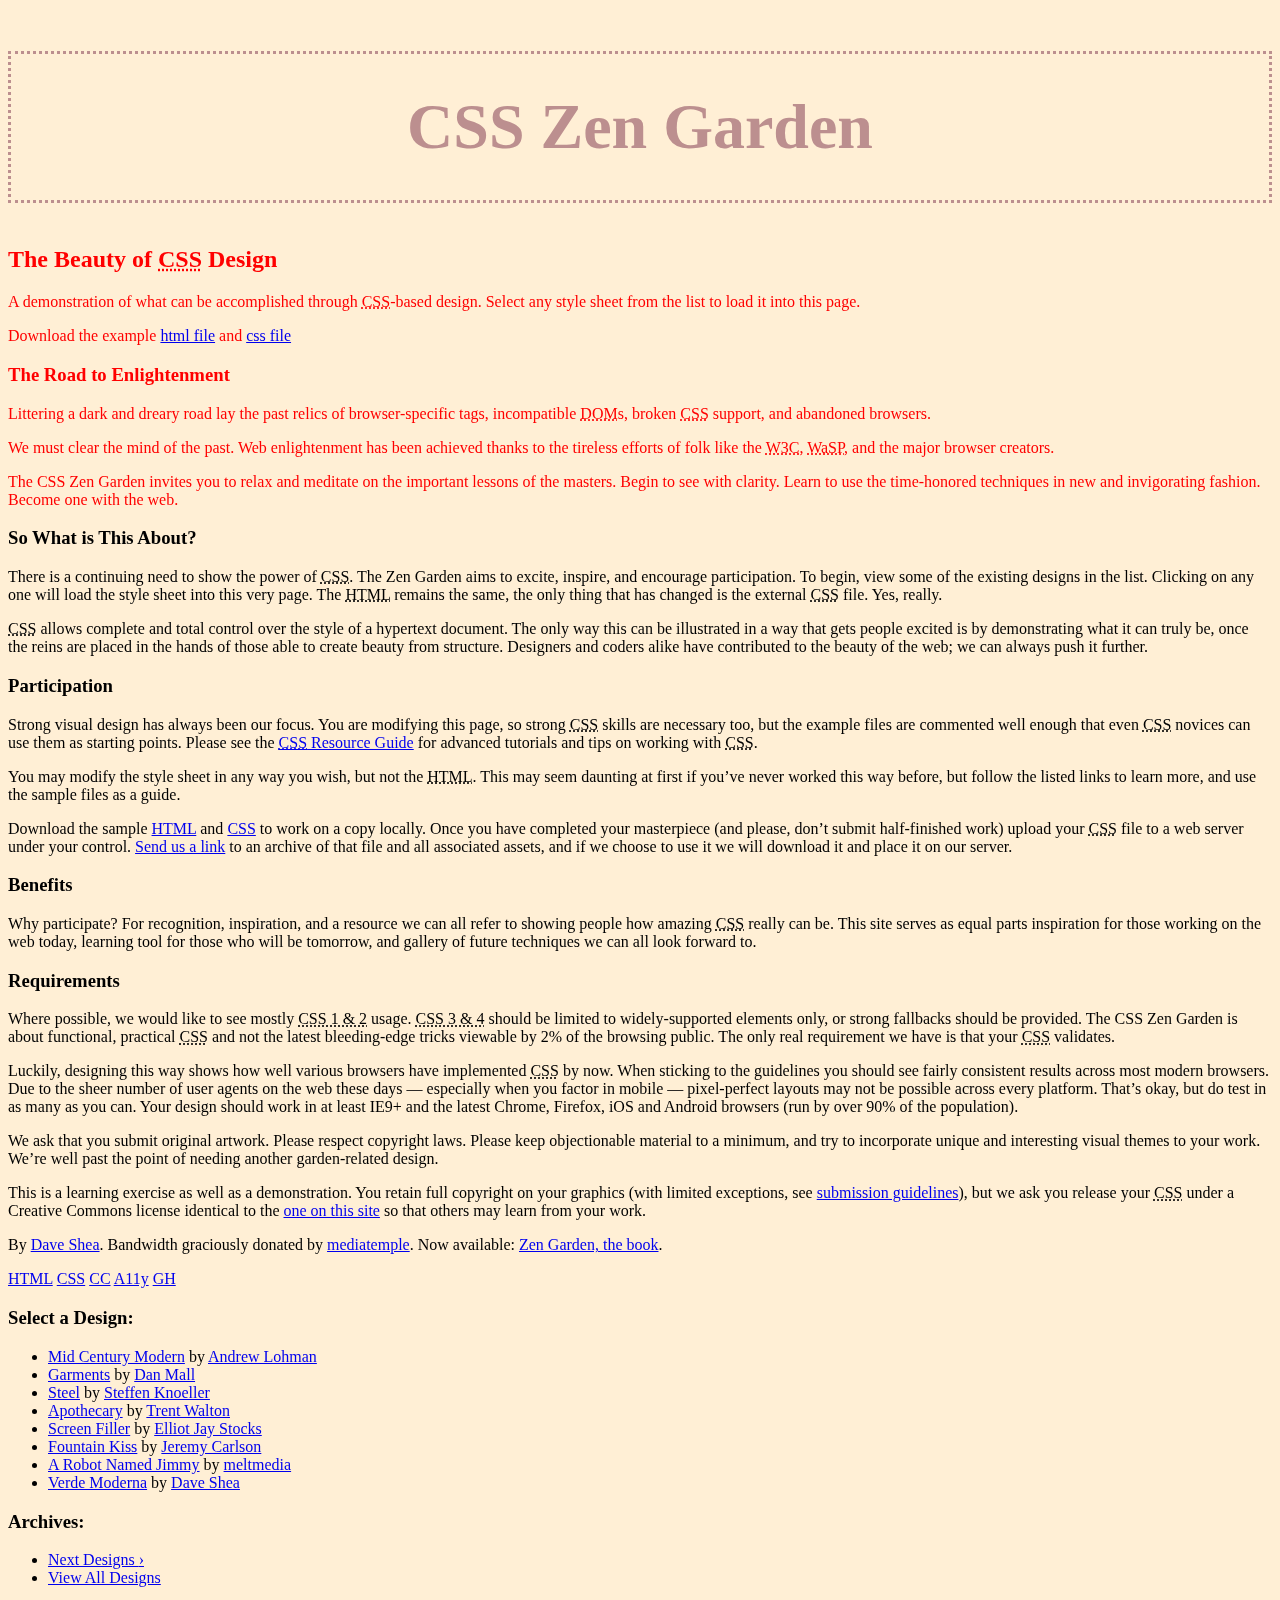
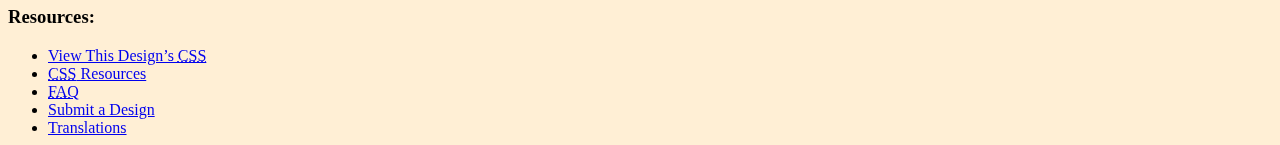
<file: css_zen_garden/index.html>
<!DOCTYPE html>
<html lang="en">
<head>
	<meta charset="utf-8">
	<title>CSS Zen Garden: The Beauty of CSS Design</title>

	<link rel="stylesheet" media="screen" href="style.css?v=8may2013">
	<link rel="alternate" type="application/rss+xml" title="RSS" href="http://www.csszengarden.com/zengarden.xml">

	<meta name="viewport" content="width=device-width, initial-scale=1.0">
	<meta name="author" content="Dave Shea">
	<meta name="description" content="A demonstration of what can be accomplished visually through CSS-based design.">
	<meta name="robots" content="all">


	<!--[if lt IE 9]>
	<script src="script/html5shiv.js"></script>
	<![endif]-->
</head>

<!--



	View source is a feature, not a bug. Thanks for your curiosity and
	interest in participating!

	Here are the submission guidelines for the new and improved csszengarden.com:

	- CSS3? Of course! Prefix for ALL browsers where necessary.
	- go responsive; test your layout at multiple screen sizes.
	- your browser testing baseline: IE9+, recent Chrome/Firefox/Safari, and iOS/Android
	- Graceful degradation is acceptable, and in fact highly encouraged.
	- use classes for styling. Don't use ids.
	- web fonts are cool, just make sure you have a license to share the files. Hosted 
	  services that are applied via the CSS file (ie. Google Fonts) will work fine, but
	  most that require custom HTML won't. TypeKit is supported, see the readme on this
	  page for usage instructions: https://github.com/mezzoblue/csszengarden.com/

	And a few tips on building your CSS file:

	- use :first-child, :last-child and :nth-child to get at non-classed elements
	- use ::before and ::after to create pseudo-elements for extra styling
	- use multiple background images to apply as many as you need to any element
	- use the Kellum Method for image replacement, if still needed. http://goo.gl/GXxdI
	- don't rely on the extra divs at the bottom. Use ::before and ::after instead.

		
-->

<body id="css-zen-garden">
<div class="page-wrapper">

	<section class="intro" id="zen-intro">
		<header role="banner">
			<h1>CSS Zen Garden</h1>
			<h2>The Beauty of <abbr title="Cascading Style Sheets">CSS</abbr> Design</h2>
		</header>

		<div class="summary" id="zen-summary" role="article">
			<p>A demonstration of what can be accomplished through <abbr title="Cascading Style Sheets">CSS</abbr>-based design. Select any style sheet from the list to load it into this page.</p>
			<p>Download the example <a href="/examples/index" title="This page's source HTML code, not to be modified.">html file</a> and <a href="/examples/style.css" title="This page's sample CSS, the file you may modify.">css file</a></p>
		</div>

		<div class="preamble" id="zen-preamble" role="article">
			<h3>The Road to Enlightenment</h3>
			<p>Littering a dark and dreary road lay the past relics of browser-specific tags, incompatible <abbr title="Document Object Model">DOM</abbr>s, broken <abbr title="Cascading Style Sheets">CSS</abbr> support, and abandoned browsers.</p>
			<p>We must clear the mind of the past. Web enlightenment has been achieved thanks to the tireless efforts of folk like the <abbr title="World Wide Web Consortium">W3C</abbr>, <abbr title="Web Standards Project">WaSP</abbr>, and the major browser creators.</p>
			<p>The CSS Zen Garden invites you to relax and meditate on the important lessons of the masters. Begin to see with clarity. Learn to use the time-honored techniques in new and invigorating fashion. Become one with the web.</p>
		</div>
	</section>

	<div class="main supporting" id="zen-supporting" role="main">
		<div class="explanation" id="zen-explanation" role="article">
			<h3>So What is This About?</h3>
			<p>There is a continuing need to show the power of <abbr title="Cascading Style Sheets">CSS</abbr>. The Zen Garden aims to excite, inspire, and encourage participation. To begin, view some of the existing designs in the list. Clicking on any one will load the style sheet into this very page. The <abbr title="HyperText Markup Language">HTML</abbr> remains the same, the only thing that has changed is the external <abbr title="Cascading Style Sheets">CSS</abbr> file. Yes, really.</p>
			<p><abbr title="Cascading Style Sheets">CSS</abbr> allows complete and total control over the style of a hypertext document. The only way this can be illustrated in a way that gets people excited is by demonstrating what it can truly be, once the reins are placed in the hands of those able to create beauty from structure. Designers and coders alike have contributed to the beauty of the web; we can always push it further.</p>
		</div>

		<div class="participation" id="zen-participation" role="article">
			<h3>Participation</h3>
			<p>Strong visual design has always been our focus. You are modifying this page, so strong <abbr title="Cascading Style Sheets">CSS</abbr> skills are necessary too, but the example files are commented well enough that even <abbr title="Cascading Style Sheets">CSS</abbr> novices can use them as starting points. Please see the <a href="http://www.mezzoblue.com/zengarden/resources/" title="A listing of CSS-related resources"><abbr title="Cascading Style Sheets">CSS</abbr> Resource Guide</a> for advanced tutorials and tips on working with <abbr title="Cascading Style Sheets">CSS</abbr>.</p>
			<p>You may modify the style sheet in any way you wish, but not the <abbr title="HyperText Markup Language">HTML</abbr>. This may seem daunting at first if you&#8217;ve never worked this way before, but follow the listed links to learn more, and use the sample files as a guide.</p>
			<p>Download the sample <a href="/examples/index" title="This page's source HTML code, not to be modified.">HTML</a> and <a href="/examples/style.css" title="This page's sample CSS, the file you may modify.">CSS</a> to work on a copy locally. Once you have completed your masterpiece (and please, don&#8217;t submit half-finished work) upload your <abbr title="Cascading Style Sheets">CSS</abbr> file to a web server under your control. <a href="http://www.mezzoblue.com/zengarden/submit/" title="Use the contact form to send us your CSS file">Send us a link</a> to an archive of that file and all associated assets, and if we choose to use it we will download it and place it on our server.</p>
		</div>

		<div class="benefits" id="zen-benefits" role="article">
			<h3>Benefits</h3>
			<p>Why participate? For recognition, inspiration, and a resource we can all refer to showing people how amazing <abbr title="Cascading Style Sheets">CSS</abbr> really can be. This site serves as equal parts inspiration for those working on the web today, learning tool for those who will be tomorrow, and gallery of future techniques we can all look forward to.</p>
		</div>

		<div class="requirements" id="zen-requirements" role="article">
			<h3>Requirements</h3>
			<p>Where possible, we would like to see mostly <abbr title="Cascading Style Sheets, levels 1 and 2">CSS 1 &amp; 2</abbr> usage. <abbr title="Cascading Style Sheets, levels 3 and 4">CSS 3 &amp; 4</abbr> should be limited to widely-supported elements only, or strong fallbacks should be provided. The CSS Zen Garden is about functional, practical <abbr title="Cascading Style Sheets">CSS</abbr> and not the latest bleeding-edge tricks viewable by 2% of the browsing public. The only real requirement we have is that your <abbr title="Cascading Style Sheets">CSS</abbr> validates.</p>
			<p>Luckily, designing this way shows how well various browsers have implemented <abbr title="Cascading Style Sheets">CSS</abbr> by now. When sticking to the guidelines you should see fairly consistent results across most modern browsers. Due to the sheer number of user agents on the web these days &#8212; especially when you factor in mobile &#8212; pixel-perfect layouts may not be possible across every platform. That&#8217;s okay, but do test in as many as you can. Your design should work in at least IE9+ and the latest Chrome, Firefox, iOS and Android browsers (run by over 90% of the population).</p>
			<p>We ask that you submit original artwork. Please respect copyright laws. Please keep objectionable material to a minimum, and try to incorporate unique and interesting visual themes to your work. We&#8217;re well past the point of needing another garden-related design.</p>
			<p>This is a learning exercise as well as a demonstration. You retain full copyright on your graphics (with limited exceptions, see <a href="http://www.mezzoblue.com/zengarden/submit/guidelines/">submission guidelines</a>), but we ask you release your <abbr title="Cascading Style Sheets">CSS</abbr> under a Creative Commons license identical to the <a href="http://creativecommons.org/licenses/by-nc-sa/3.0/" title="View the Zen Garden's license information.">one on this site</a> so that others may learn from your work.</p>
			<p role="contentinfo">By <a href="http://www.mezzoblue.com/">Dave Shea</a>. Bandwidth graciously donated by <a href="http://www.mediatemple.net/">mediatemple</a>. Now available: <a href="http://www.amazon.com/exec/obidos/ASIN/0321303474/mezzoblue-20/">Zen Garden, the book</a>.</p>
		</div>

		<footer>
			<a href="http://validator.w3.org/check/referer" title="Check the validity of this site&#8217;s HTML" class="zen-validate-html">HTML</a>
			<a href="http://jigsaw.w3.org/css-validator/check/referer" title="Check the validity of this site&#8217;s CSS" class="zen-validate-css">CSS</a>
			<a href="http://creativecommons.org/licenses/by-nc-sa/3.0/" title="View the Creative Commons license of this site: Attribution-NonCommercial-ShareAlike." class="zen-license">CC</a>
			<a href="http://mezzoblue.com/zengarden/faq/#aaa" title="Read about the accessibility of this site" class="zen-accessibility">A11y</a>
			<a href="https://github.com/mezzoblue/csszengarden.com" title="Fork this site on Github" class="zen-github">GH</a>
		</footer>

	</div>


	<aside class="sidebar" role="complementary">
		<div class="wrapper">

			<div class="design-selection" id="design-selection">
				<h3 class="select">Select a Design:</h3>
				<nav role="navigation">
					<ul>
					<li>
						<a href="/221/" class="design-name">Mid Century Modern</a> by						<a href="http://andrewlohman.com/" class="designer-name">Andrew Lohman</a>
					</li>					<li>
						<a href="/220/" class="design-name">Garments</a> by						<a href="http://danielmall.com/" class="designer-name">Dan Mall</a>
					</li>					<li>
						<a href="/219/" class="design-name">Steel</a> by						<a href="http://steffen-knoeller.de" class="designer-name">Steffen Knoeller</a>
					</li>					<li>
						<a href="/218/" class="design-name">Apothecary</a> by						<a href="http://trentwalton.com" class="designer-name">Trent Walton</a>
					</li>					<li>
						<a href="/217/" class="design-name">Screen Filler</a> by						<a href="http://elliotjaystocks.com/" class="designer-name">Elliot Jay Stocks</a>
					</li>					<li>
						<a href="/216/" class="design-name">Fountain Kiss</a> by						<a href="http://jeremycarlson.com" class="designer-name">Jeremy Carlson</a>
					</li>					<li>
						<a href="/215/" class="design-name">A Robot Named Jimmy</a> by						<a href="http://meltmedia.com/" class="designer-name">meltmedia</a>
					</li>					<li>
						<a href="/214/" class="design-name">Verde Moderna</a> by						<a href="http://www.mezzoblue.com/" class="designer-name">Dave Shea</a>
					</li>					</ul>
				</nav>
			</div>

			<div class="design-archives" id="design-archives">
				<h3 class="archives">Archives:</h3>
				<nav role="navigation">
					<ul>
						<li class="next">
							<a href="/214/page1">
								Next Designs <span class="indicator">&rsaquo;</span>
							</a>
						</li>
						<li class="viewall">
							<a href="http://www.mezzoblue.com/zengarden/alldesigns/" title="View every submission to the Zen Garden.">
								View All Designs							</a>
						</li>
					</ul>
				</nav>
			</div>

			<div class="zen-resources" id="zen-resources">
				<h3 class="resources">Resources:</h3>
				<ul>
					<li class="view-css">
						<a href="style.css" title="View the source CSS file of the currently-viewed design.">
							View This Design&#8217;s <abbr title="Cascading Style Sheets">CSS</abbr>						</a>
					</li>
					<li class="css-resources">
						<a href="http://www.mezzoblue.com/zengarden/resources/" title="Links to great sites with information on using CSS.">
							<abbr title="Cascading Style Sheets">CSS</abbr> Resources						</a>
					</li>
					<li class="zen-faq">
						<a href="http://www.mezzoblue.com/zengarden/faq/" title="A list of Frequently Asked Questions about the Zen Garden.">
							<abbr title="Frequently Asked Questions">FAQ</abbr>						</a>
					</li>
					<li class="zen-submit">
						<a href="http://www.mezzoblue.com/zengarden/submit/" title="Send in your own CSS file.">
							Submit a Design						</a>
					</li>
					<li class="zen-translations">
						<a href="http://www.mezzoblue.com/zengarden/translations/" title="View translated versions of this page.">
							Translations						</a>
					</li>
				</ul>
			</div>
		</div>
	</aside>


</div>

<!--

	These superfluous divs/spans were originally provided as catch-alls to add extra imagery.
	These days we have full ::before and ::after support, favour using those instead.
	These only remain for historical design compatibility. They might go away one day.
		
-->
<div class="extra1" role="presentation"></div><div class="extra2" role="presentation"></div><div class="extra3" role="presentation"></div>
<div class="extra4" role="presentation"></div><div class="extra5" role="presentation"></div><div class="extra6" role="presentation"></div>

</body>
</html>
</file>
<file: css_zen_garden/style.css>
/* css Zen Garden default style v1.02 */
/* css released under Creative Commons License - http://creativecommons.org/licenses/by-nc-sa/1.0/  */

/* This file based on 'Tranquille' by Dave Shea */
/* You may use this file as a foundation for any new work, but you may find it easier to start from scratch. */
/* Not all elements are defined in this file, so you'll most likely want to refer to the xhtml as well. */

/* Your images should be linked as if the CSS file sits in the same folder as the images. ie. no paths. */


/* basic elements */


body{
    background-color: papayawhip;
        position: fixed;
}

h1{
    line-height: 150%;
    font-size: 400%;
        
    border: dotted; 
        color: rosybrown; 
        width: 96; align-content: center;
        align-content: center;
        justify-content: center;
    text-align:center;
    align-items:baseline;
    margin: %;
    padding: 2%
    
}

.intro {
    color: red;
}
</file>
